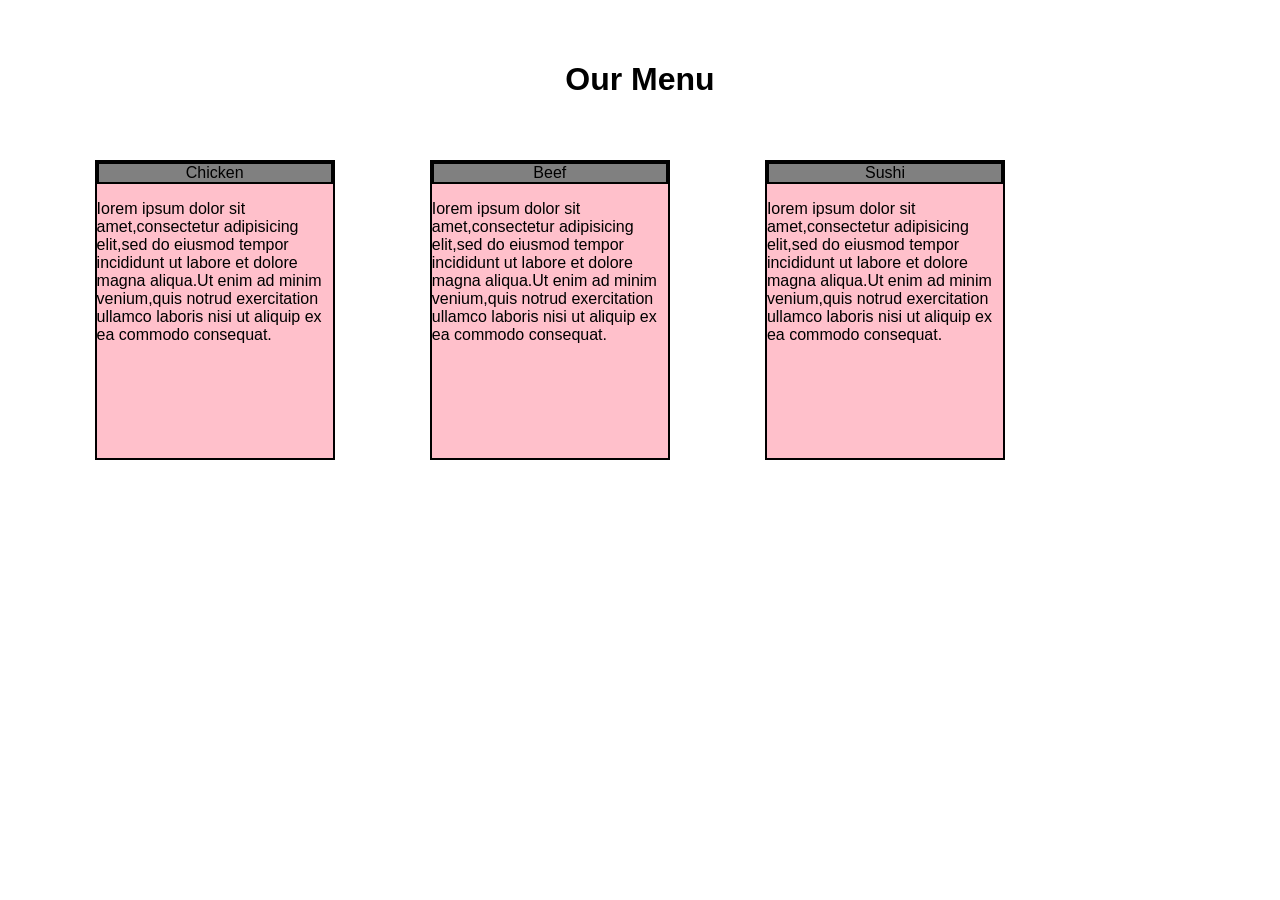
<file: container/index.html>
<html lang="en">
<head>
	<meta charset="utf-8">
	<title>project</title>
	<link rel="stylesheet" type="text/css" href="pro.css">
</head>
<body>

	<div class="container">
		<h1>Our Menu</h1>
		<ul>

			<li><div>
				<header>Chicken</header>
				<p>Iorem ipsum dolor sit amet,consectetur adipisicing elit,sed do eiusmod tempor incididunt ut labore et dolore magna aliqua.Ut enim ad minim venium,quis notrud exercitation ullamco laboris nisi ut  aliquip ex ea commodo consequat.</p>
			</div></li>
			<li><div>
				<header>Beef</header>
				<p>Iorem ipsum dolor sit amet,consectetur adipisicing elit,sed do eiusmod tempor incididunt ut labore et dolore magna aliqua.Ut enim ad minim venium,quis notrud exercitation ullamco laboris nisi ut  aliquip ex ea commodo consequat.</p>
			</div></li>
			<li><div>
				<header>Sushi</header>
				<p>Iorem ipsum dolor sit amet,consectetur adipisicing elit,sed do eiusmod tempor incididunt ut labore et dolore magna aliqua.Ut enim ad minim venium,quis notrud exercitation ullamco laboris nisi ut  aliquip ex ea commodo consequat.</p>
			</div></li>
		</ul>
   </div>
</body>
</html>
</file>
<file: container/pro.css>
.container{
	width: 95%;
	overflow: hidden;
	background-color: white;
	margin: 20px auto;
	padding:20px;
	text-align: center;
	font-family: helvetica;
}
.container ul{
	padding:0px;
	margin: 0px;

	background-color: white;
}
.container ul li header{
	border:2px solid black;

	text-align: center;
	background-color: grey;
}
.container ul li p{

	text-align: left;
	background-color: pink;
	border-spacing: 1px;
}
.container ul li{
	list-style: none;
	float :left;
	width: 20%;
	height: 300px;
	background: pink;
	margin:40px 40px 0px 55px;
	box-sizing: border-box;
	border:2px solid black;
}
.container ul li:hover{
	opacity: 0.9;
}
@media screen and (max-width: 750px){
	.container{
		width:100%;
		padding:0px;
	}
	.container ul li{
		float:none;
		width:90%;
		margin:40px auto;
	}
}
</file>
